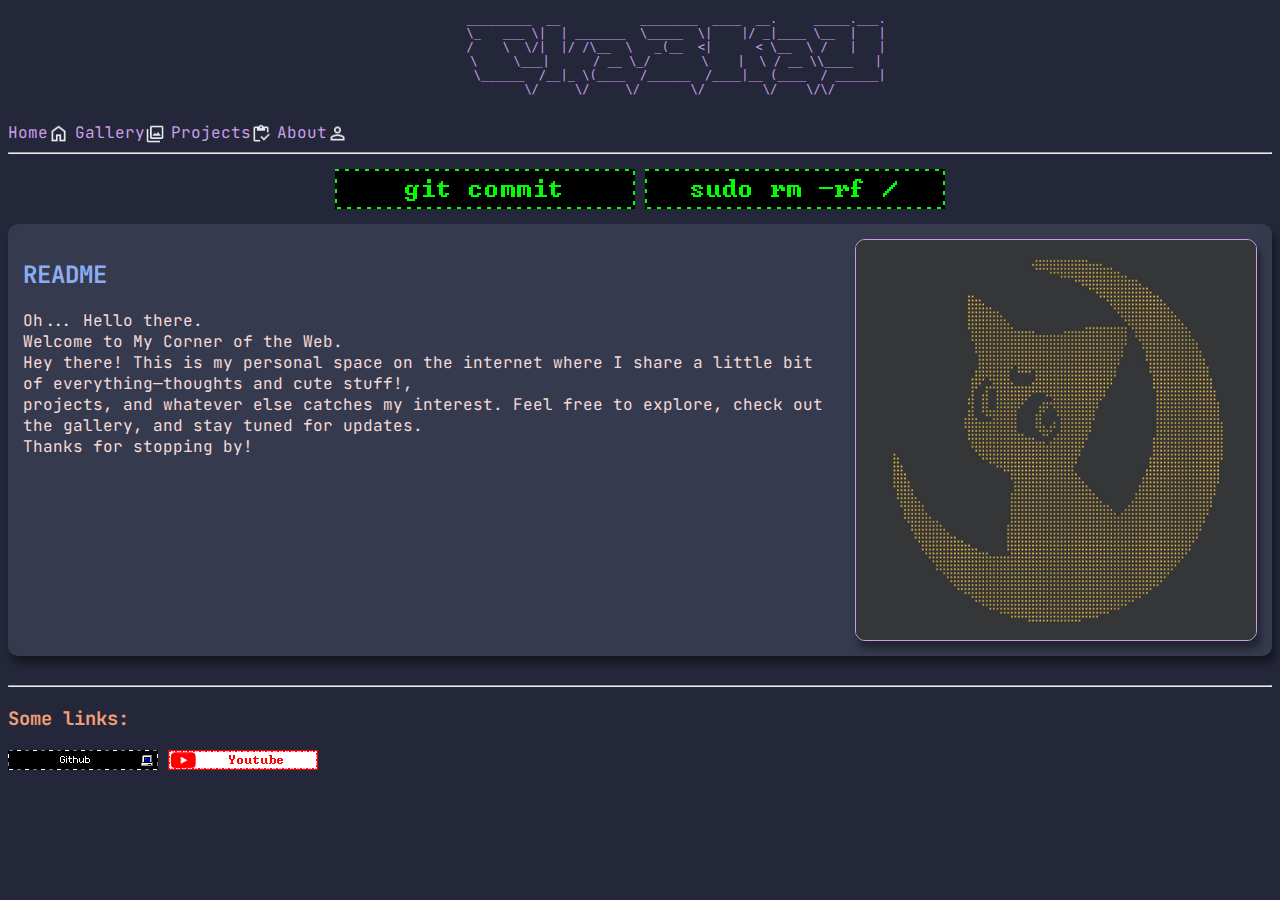
<file: index.html>
<!doctype html>
<html lang="en">
  <head>
    <meta charset="UTF-8" />
    <meta name="viewport" content="width=device-width, initial-scale=1" />
    <link
      href="https://fonts.googleapis.com/css?family=JetBrains Mono"
      rel="stylesheet"
    />
    <script>
      console.log("Hallo 2C!");
    </script>
    <link rel="icon" type="image/png" href="./assets/favicon.ico" />
    <title>Cka3KaY</title>
    <link href="./src/css/style.css" rel="stylesheet" />
  </head>

  <body>
    <main>
      <div id="div1">
        <pre id="header1">
          _________  __           ________  ____  __.     _____.___.
          \_   ___ \|  | _______  \_____  \|    |/ _|____ \__  |   |
          /    \  \/|  |/ /\__  \   _(__  <|      < \__  \ /   |   |
          \     \___|      / __ \_/       \    |  \ / __ \\____   |
           \______  /__|_ \(____  /______  /____|__ (____  / ______|
                  \/     \/     \/       \/        \/    \/\/       
        </pre>
      </div>
      <!--TOPBAR LINKS START-->
      <div class="topbar-links">
        <div>
          <a href="index.html" class="home-link"
            >Home<img class="home-img" src="assets/Home.png" alt=""
          /></a>
        </div>

        <div>
          <a href="./src/gallery.html" class="gallery-link"
            >Gallery<img
              class="gallery-img"
              src="./assets/gallery.png"
              alt=""
            />
          </a>
        </div>

        <div>
          <a href="./src/projects.html" class="project-link"
            >Projects<img
              class="projects-img"
              src="./assets/projects.png"
              alt=""
          /></a>
        </div>

        <div>
          <a href="src/about.html" class="about-link">
            About<img class="about-img" src="./assets/person.png" alt="" />
          </a>
        </div>
      </div>
      <!--TOPBAR LINKS END-->
      <hr />
      <!-- Starter Blinkies START -->
      <div class="Blinkies">
        <div class="cliBlinkie">
          <img src="../assets/gitcommit.gif" alt="" />
        </div>

        <div class="rm-rfBlinkie">
          <img src="./assets/sudorm-rf.gif" alt="" />
        </div>
      </div>
      <!-- Starter Blinkies END -->

      <!-- Main Part START -->
      <div class="main">
        <div>
          <h2 class="README">README</h2>
          <p>
            Oh... Hello there. <br />
            Welcome to My Corner of the Web. <br />
            Hey there! This is my personal space on the internet where I share a
            little bit of everything—thoughts and cute stuff!,
            <br />
            projects, and whatever else catches my interest. Feel free to
            explore, check out the gallery, and stay tuned for updates. <br />
            Thanks for stopping by!
          </p>
        </div>
        <img class="pizza" id="pizza" src="assets/ascci.jpeg" alt="" />
      </div>

      <!-- Main Part END -->
      <br />
      <hr />
      <footer>
        <h3 style="color: #ef9f76">Some links:</h3>
        <a href="https://github.com/Cka3KaY">
          <img src="assets/github.gif" alt="" />
        </a>
        <a href="https://www.youtube.com/@Cka3KaY">
          <img src="./assets/youtube.gif" alt="" />
        </a>
      </footer>
    </main>
  </body>
</html>
</file>
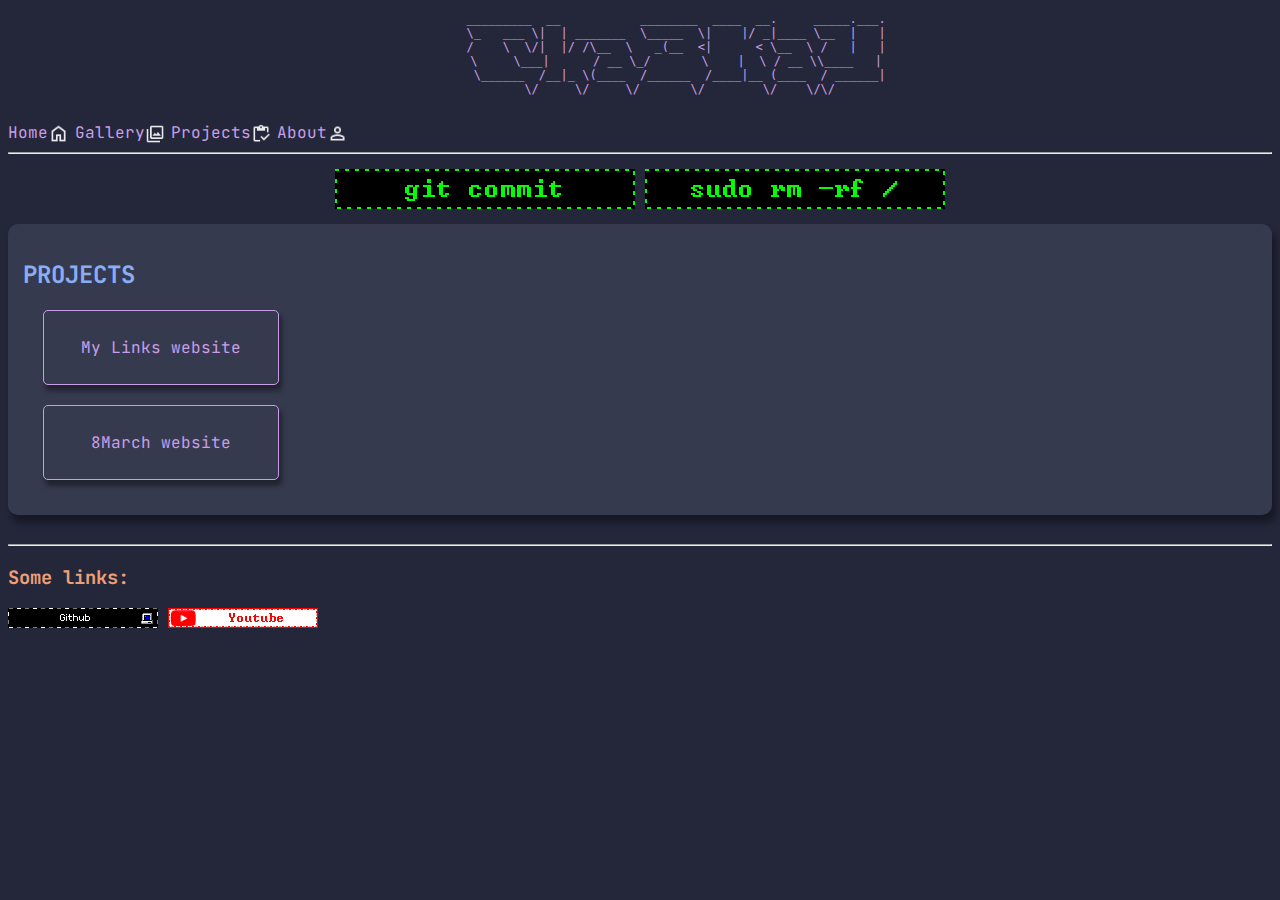
<file: src/projects.html>
<!doctype html>
<html lang="en">
  <head>
    <meta charset="UTF-8" />
    <meta name="viewport" content="width=device-width, initial-scale=1" />
    <link
      href="https://fonts.googleapis.com/css?family=JetBrains Mono"
      rel="stylesheet"
    />
    <link rel="icon" type="image/png" href="./assets/favicon.ico" />
    <title>Cka3KaY</title>
    <link href="css/style.css" rel="stylesheet" />
  </head>

  <body>
    <main>
      <div id="div1">
        <pre id="header1">
          _________  __           ________  ____  __.     _____.___.
          \_   ___ \|  | _______  \_____  \|    |/ _|____ \__  |   |
          /    \  \/|  |/ /\__  \   _(__  <|      < \__  \ /   |   |
          \     \___|      / __ \_/       \    |  \ / __ \\____   |
           \______  /__|_ \(____  /______  /____|__ (____  / ______|
                  \/     \/     \/       \/        \/    \/\/       
        </pre>
      </div>
      <!--TOPBAR LINKS START-->
      <div class="topbar-links">
        <div>
          <a href="../index.html" class="home-link"
            >Home<img class="home-img" src="../assets/Home.png" alt=""
          /></a>
        </div>

        <div>
          <a href="./gallery.html" class="gallery-link"
            >Gallery<img
              class="gallery-img"
              src="../assets/gallery.png"
              alt=""
            />
          </a>
        </div>

        <div>
          <a href="./projects.html" class="project-link"
            >Projects<img
              class="projects-img"
              src="../assets/projects.png"
              alt=""
          /></a>
        </div>

        <div>
          <a href="about.html" class="about-link">
            About<img class="about-img" src="../assets/person.png" alt="" />
          </a>
        </div>
      </div>
      <!--TOPBAR LINKS END-->
      <hr />
      <!-- Starter Blinkies START -->
      <div class="Blinkies">
        <div class="cliBlinkie">
          <img src="../assets/gitcommit.gif" alt="" />
        </div>

        <div class="rm-rfBlinkie">
          <img src="../assets/sudorm-rf.gif" alt="" />
        </div>
      </div>
      <!-- Starter Blinkies END -->

      <!-- Main Part START -->
      <div class="main">
        <div>
          <h2 class="README">PROJECTS</h2>
          <!--Polaroid START-->
          <div class="polaroid">
            <a href="https://cka3kay.github.io/cka3kay-links.github.io">
              <p>My Links website</p>
            </a>
          </div>

          <div class="polaroid">
            <a href="https://cka3kay.github.io/8March">
              <p>8March website</p>
            </a>
          </div>
          <!--Polaroid END-->
        </div>
      </div>

      <!-- Main Part END -->
      <br />
      <hr />
      <footer>
        <h3 style="color: #ef9f76">Some links:</h3>
        <a href="https://github.com/Cka3KaY">
          <img src="../assets/github.gif" alt="" />
        </a>
        <a href="https://www.youtube.com/@Cka3KaY">
          <img src="../assets/youtube.gif" alt="" />
        </a>
      </footer>
    </main>
  </body>
</html>
</file>
<file: src/css/style.css>
body {
  background-color: #24273a;
  font-family: JetBrains Mono;
}

#div1 {
  margin: auto;
  height: 100%;
  width: 100%;
}
#header1 {
  color: #ca9ee6;

  /* centered */
  max-width: fit-content;
  margin-left: auto;
  margin-right: auto;

  /* Size */
  font-size: 12px;
  /* Adjust based on screen size */
  white-space: pre-wrap;
  /* Allows text to wrap */
  overflow-x: auto;
  /* Adds horizontal scrolling if needed */
  text-align: center;
}
/* Projects START */
div.polaroid {
  width: 80%;
  background-color: white;
  border: 1px solid #ca9ee6;
  box-shadow: 2.9px 5.8px 5.8px hsl(0deg 0% 0% / 0.41);
  border-radius: 5px;
  background-color: #363a4f;
  margin: 20px;
  padding: 10px;
  text-decoration: none;
  text-align: center;
  padding: 10px 20px;
  p {
    color: #ca9ee6;
  }
}

/* Projects END */
/* TOPBAR LINKS START */
a {
  text-decoration: none;
}
.topbar-links {
  display: flex;
}
.gallery-img {
  width: 20px;
  height: 20px;
  vertical-align: middle;
}
.projects-img {
  width: 20px;
  height: 20px;
  margin-right: 3px;
  vertical-align: middle;
}
.about-img {
  width: 21px;
  height: 21px;
  vertical-align: middle;
}
.gallery-link {
  color: #ca9ee6;
  margin-right: 3px;
  text-align: left;
}
.about-link {
  color: #ca9ee6;
  margin-left: 3px;
}
.project-link {
  color: #ca9ee6;
  margin-left: 3px;
}
.home-link {
  color: #ca9ee6;
  margin-right: 6px;
}
.home-img {
  width: 21px;
  height: 21px;
  vertical-align: middle;
}
/* TOPBAR LINKS END */
/* ABOUT START */
.inspo-img {
  width: 400px;
  height: 400px;
  border-radius: 10px;
  object-fit: cover;
  border: 1.5px solid #ca9ee6;
  box-shadow: 3.7px 7.4px 7.4px hsl(0deg 0% 0% / 0.39);
}
.githubinreadme {
  color: #ca9ee6;
  text-decoration: underline;
}
/* ABOUT END */

/* GALLERY START */

.preview-button {
  background-color: #5b6078;
  border-radius: 10px;
}

/* GALLERY END */

/* BLINKIES START */
.Blinkies {
  display: flex;
  flex-wrap: wrap;
  /* Allows items to wrap if needed */
  justify-content: center;
  align-items: center;
  gap: 10px;
  margin-top: 15px;
}

.cliBlinkie:hover {
  box-shadow: 0 0 10px 5px rgba(0, 255, 0);
}
.rm-rfBlinkie:hover {
  box-shadow: 0 0 10px 5px rgba(0, 255, 0);
}
.Blinkies img {
  max-width: 100%;
  max-width: 100%;
  /* Ensures blinkies don’t overflow */
  height: auto;
  /* Maintains aspect ratio */
  object-fit: contain;
}

/* BLINKIES END */

/* MAIN START */
.main {
  padding: 15px;
  background-color: #363a4f;
  border-radius: 10px;
  margin-top: 10px;
  color: #f4dbd6;
  display: flex;
  align-items: flex-start;
  /* Align everything to the top */
  gap: 20px;
  /* Space between image and text */
  position: relative;
  justify-content: space-between;
  box-shadow: 3.7px 7.4px 7.4px hsl(0deg 0% 0% / 0.39);
}

.pizza {
  width: 400px;
  height: 400px;
  border-radius: 10px;
  object-fit: cover;
  border: 1.5px solid #ca9ee6;
  box-shadow: 3.7px 7.4px 7.4px hsl(0deg 0% 0% / 0.39);
}

.README {
  top: 0;
  left: 0;
  color: #8aadf4;
}

pre {
  white-space: pre-wrap;
  word-wrap: break-word;
  overflow-x: auto;
  max-width: 100%;
}
/* MAIN END */
@media (max-width: 768px) {
  /* Tablets */
  #header1 {
    font-size: 12px;
  }

  .Blinkies {
    gap: 5px;
    /* Reduce spacing */

    .pizza {
      width: 300px;
      height: 300px;
    }
  }
  .main {
    flex-direction: column;
    padding: 10px;
    background-color: #363a4f;
    border-radius: 10px;
    margin-top: 10px;
    color: #99d1db;
    display: flex;
    /* Align everything to the top */
    gap: 20px;
    /* Space between image and text */
    position: relative;
    align-items: center;
    justify-content: center;
  }
}
/* Media requests */
@media (max-width: 400px) {
  #header1 {
    font-size: 5px;
  }

  .pizza {
    height: 250px;
    width: 250px;
  }
  .inspo-img {
    height: 250px;
    width: 250px;
  }
}
@media (max-width: 423px) {
  .pizza {
    height: 250px;
    width: 250px;
  }
}
@media (max-width: 414px) {
  #header1 {
    font-size: 9px;
  }
}
@media (max-width: 500px) {
  #header1 {
    font-size: 9px;
  }
}
@media (max-width: 506px) {
  #header1 {
    font-size: 9px;
  }
}
@media (max-width: 380px) {
  #header1 {
    font-size: 8px;
  }
}
@media (max-width: 320px) {
  #header1 {
    font-size: 7px;
    margin-bottom: 20px;
  }
  .home-link {
    font-size: 13px;
  }
  .gallery-link {
    font-size: 13px;
  }
  .project-link {
    font-size: 13px;
  }
  .about-link {
    font-size: 13px;
  }
}
@media (max-width: 322px) {
  #header1 {
    font-size: 6px;
  }
}
@media (max-width: 342px) {
  #header1 {
    font-size: 6px;
  }
}
</file>
